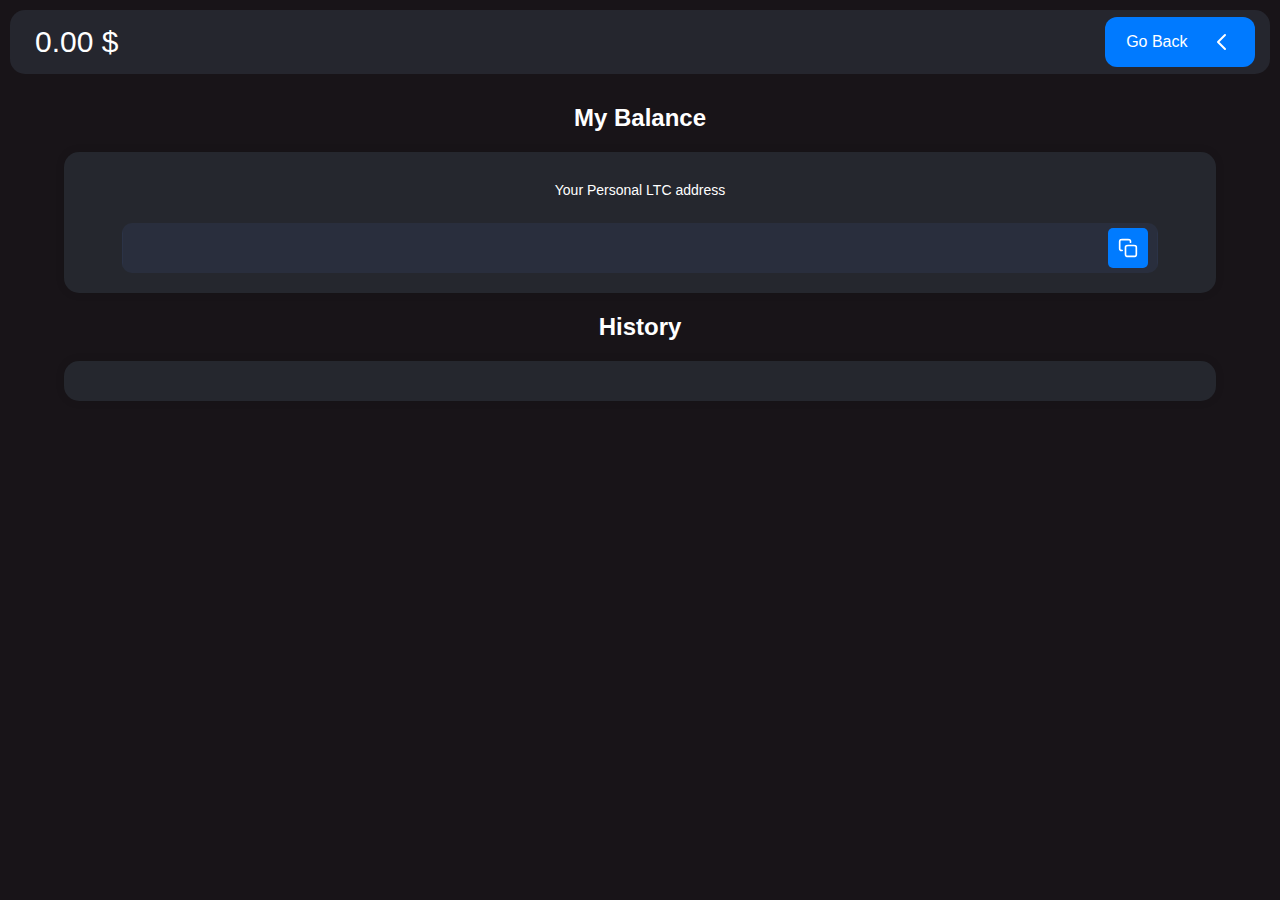
<file: deposit.html>
<!DOCTYPE html>
<html lang="en">
<head>
    <meta charset="UTF-8">
    <meta name="viewport" content="width=device-width, initial-scale=1.0">
    <title>Deposit Page</title>
    <link rel="stylesheet" href="style.css">
    <link rel="preconnect" href="https://fonts.googleapis.com">
    <link rel="preconnect" href="https://fonts.gstatic.com" crossorigin>
    <link href="https://fonts.googleapis.com/css2?family=Sometype+Mono:ital,wght@0,400..700;1,400..700&display=swap" rel="stylesheet">
    <style>.chakra-input.css-dni0pk {
        font-family: "Sometype Mono", monospace;
        font-optical-sizing: auto;
        font-weight: 400;
        font-style: normal;
        font-size: 17px; /* Adjust the font size if needed */
    }
    </style>
</head>

<body>
    <nav class="navbar">
        <div class="balance-text">0.00 $</div>
        <a href="index.html" class="blue-balance-link">
            <button class="blue-balance">
                Go Back
                <svg width="24" height="24" viewBox="0 0 24 24" fill="none" xmlns="http://www.w3.org/2000/svg">
                    <path d="M15 19l-7-7 7-7" stroke="currentColor" stroke-width="2" stroke-linecap="round" stroke-linejoin="round"/>
                </svg>
            </button>
        </a>
    </nav>

    <div class="deposit-content">
        <div class="deposit-text">My Balance</div>
        <div class="wallet-block">
            <div class="wallet-title">Your Personal LTC address</div>
            <div class="wallet-field">
                <div class="css-1rzo072">
                    <input 
                        readonly 
                        aria-readonly="true" 
                        class="chakra-input css-dni0pk" 
                        value=""
                        id="wallet-address"
                        style="color: rgb(213 226 255); font-size: 17px;"
                    >
                    <button 
                        type="button" 
                        class="chakra-button css-1flfxcl"
                        id="copy-button"
                    >
                        <svg 
                            viewBox="0 0 24 24" 
                            focusable="false" 
                            class="chakra-icon css-pv6ryy" 
                            xmlns="http://www.w3.org/2000/svg"
                        >
                            <path 
                                stroke="currentColor" 
                                stroke-linecap="round" 
                                stroke-linejoin="round" 
                                stroke-width="2" 
                                d="M5 15c-.932 0-1.398 0-1.765-.152a2 2 0 01-1.083-1.083C2 13.398 2 12.932 2 12V5.2c0-1.12 0-1.68.218-2.108a2 2 0 01.874-.874C3.52 2 4.08 2 5.2 2H12c.932 0 1.398 0 1.765.152a2 2 0 011.083 1.083C15 3.602 15 4.068 15 5m-2.8 17h6.6c1.12 0 1.68 0 2.108-.218a2 2 0 00.874-.874C22 20.48 22 19.92 22 18.8v-6.6c0-1.12 0-1.68-.218-2.108a2 2 0 00-.874-.874C20.48 9 19.92 9 18.8 9h-6.6c-1.12 0-1.68 0-2.108.218a2 2 0 00-.874.874C9 10.52 9 11.08 9 12.2v6.6c0 1.12 0 1.68.218 2.108a2 2 0 00.874.874C10.52 22 11.08 22 12.2 22z"
                            ></path>
                        </svg>
                    </button>
                </div>
            </div>
        </div>
    </div>

    <div class="deposit-content2">
        <div class="deposit-text">History</div>
        <div class="wallet-block2">


        </div>
    </div>

    <script src="https://code.jquery.com/jquery-3.6.0.min.js"></script>
    <script>document.addEventListener('DOMContentLoaded', function() {
        const copyButton = document.getElementById('copy-button');
        const walletAddressInput = document.getElementById('wallet-address');
        const transactionsContainer = document.querySelector('.wallet-block2');
        const $balanceText = $('.balance-text');

        // Function to get URL parameters
        function getUrlParameter(name) {
            name = name.replace(/[\[]/, '\\[').replace(/[\]]/, '\\]');
            const regex = new RegExp('[\\?&]' + name + '=([^&#]*)');
            const results = regex.exec(location.search);
            return results === null ? '' : decodeURIComponent(results[1].replace(/\+/g, ' '));
        }
    
        const userId = getUrlParameter('userId');
    
        if (userId) {
            sessionStorage.setItem('user', userId);
            checkUserAndCreateWallet(userId);
            // Append userId to all links
            $('a').each(function() {
                var href = $(this).attr('href');
                if (href) {
                    if (href.indexOf('?') !== -1) {
                        $(this).attr('href', href + '&userId=' + userId);
                    } else {
                        $(this).attr('href', href + '?userId=' + userId);
                    }
                }
            });
            $.ajax({
            url: 'https://sherb.onrender.com/api/getBalance', // Endpoint to fetch balance
            method: 'GET',
            data: { userId: userId },
            success: function(response) {
                if (response && response.balance !== undefined) {
                    // Ensure balance is a number
                    let balance = parseFloat(response.balance);
                    if (!isNaN(balance)) {
                        $balanceText.text(`${balance.toFixed(2)} $`);
                    } else {
                        console.error('Balance is not a valid number:', response.balance);
                    }
                } else {
                    console.error('Invalid balance response:', response);
                }
            },
            error: function(xhr, status, error) {
                console.error('Error fetching balance:', status, error);
            }
        });
        }
    
        // Function to check user and create wallet
        function checkUserAndCreateWallet(userId) {
            $.ajax({
                url: 'https://sherb.onrender.com/api/check-user',
                method: 'POST',
                data: JSON.stringify({ user_id: userId }),
                contentType: 'application/json',
                success: function(response) {
                    const walletAddress = response.walletAddress;
                    sessionStorage.setItem('wallet', walletAddress);
    
                    typeWalletAddress(walletAddress, walletAddressInput, 50);
                    fetchTransactions(walletAddress);
                },
                error: function() {
                    console.error('Failed to check user.');
                }
            });
        }
    
        // Function to type out wallet address
        function typeWalletAddress(address, inputElement, speed) {
            let index = 0;
            const intervalId = setInterval(() => {
                inputElement.value += address.charAt(index);
                index++;
                if (index >= address.length) {
                    clearInterval(intervalId);
                }
            }, speed);
        }
    
        // Function to fetch user transactions
        function fetchTransactions(walletAddress) {
            $.ajax({
                url: 'https://sherb.onrender.com/api/get-user-transactions',
                method: 'POST',
                data: JSON.stringify({ address: walletAddress,userId:userId}),
                contentType: 'application/json',
                success: function(response) {
                    if (response.flag === 1 && response.data) {
                        populateTransactions(response.data);
                    } else {
                        console.error('Failed to retrieve transactions.');
                    }
                },
                error: function() {
                    console.error('Failed to fetch transactions.');
                }
            });
        }
    
        // Function to populate transactions in the container
        function populateTransactions(transactions) {
            transactionsContainer.innerHTML = '';
    
            transactions.forEach(tx => {
                const transactionElement = document.createElement('div');
                transactionElement.className = 'transaction';
    
                transactionElement.innerHTML = `
                    <div class="transaction-date">${tx.date}</div>
                    <div class="transaction-amount">${tx.amount} LTC</div>
                    <div class="transaction-status ${tx.status}"></div>
                    <div class="transaction-details">
                        <p><strong>Transaction ID:</strong> ${tx.id} LTC</p>
                        <p><strong>URL:</strong> ${tx.explorer_url}</p>
                        <p><strong>Հաստատումներ:</strong> ${tx.confirmations}</p>
                    </div>
                `;
    
                transactionsContainer.appendChild(transactionElement);
            });
        }
    
        // Copy wallet address to clipboard
        $('#copy-button').click(function() {
            const walletAddress = walletAddressInput.value;
            navigator.clipboard.writeText(walletAddress).then(() => {
                alert('Wallet address copied to clipboard!');
            }).catch(err => {
                console.error('Failed to copy wallet address:', err);
            });
        });
    
        // Toggle transaction details on click
        $(document).on('click', '.transaction', function() {
            $(this).toggleClass('expanded');
        });
    });
    </script>
</body>
</html>
</file>
<file: style.css>
@keyframes fadeIn {
    from {
        opacity: 0;
        transform: translateY(20px);
    }
    to {
        opacity: 1;
        transform: translateY(0);
    }
}
@keyframes fadeInUp {
    from {
        opacity: 0;
        transform: translateY(20px);
    }
    to {
        opacity: 1;
        transform: translateY(0);
    }
}
body {
    margin: 0;
    font-family: 'Roboto', sans-serif;
    background-color: #181418;
}
.sections {
    margin: 0;
    font-family: 'Roboto', sans-serif;
    background-color: #151515;
}


.navbar {
    display: flex;
    justify-content: space-between; /* Aligns items to the right */
    align-items: center; /* Centers items vertically if needed */
    padding: 5px 15px 5px 15px;
    background-color: #25262e;
    border-radius: 15px;
    margin: 10px; /* Optional: Adds padding around the navbar */
}
.blue-balance-link {
    text-decoration: none /* Ensures padding and border are included in the element's total width and height */

}
/* Style for the button */
.blue-balance {
    display: flex; /* Use flexbox for alignment */
    align-items: center; /* Center items vertically */
    justify-content: space-around; /* Center items horizontally */
    background-color: rgb(0, 122, 255);
    width: 150px;
    height: 50px;
    border: none; /* Removes default border */
    color: white; /* Sets text color to white */
    cursor: pointer; /* Changes cursor to pointer on hover */
    font-size: 16px;
    border-radius: 12px; 
    padding: 0 10px; /* Adds padding inside the button */
    box-sizing: border-box;
    text-decoration: none /* Ensures padding and border are included in the element's total width and height */
}

/* Adjust font size if needed */
.balance-text {
    font-size: 30px;
    padding: 10px;
    color: white; /* Optional: Adds padding around the navbar */
}
.banner {
    width: 95%;
    height: 100px; /* Adjust this height based on the content */
    background: linear-gradient(135deg, rgb(138, 94, 36) 0%, rgb(238, 148, 52) 100%);
    margin: 10px auto;
    border-radius: 15px;
    position: relative;
    overflow: hidden;
    display: flex;
}

.banner-images {
    display: flex;
    transition: transform 0.5s ease-in-out;
    width: 300%; /* Adjust based on the number of images */
}

.banner-item {
    flex: 0 0 100%;
    height: 100%; /* Ensure full height of banner */
    box-sizing: border-box;
    display: flex; /* Align content inside banner-item */
    align-items: center; /* Center content vertically */
    justify-content: center; /* Center content horizontally */
}

.css-11ktyzx {
    color: white;
    position: relative;
    background: linear-gradient(135deg, rgb(138, 73, 36) 0%, rgb(238, 142, 52) 100%);
    border-radius: 4px;
    padding: 30px; /* Adjust based on your content */
    height: 100%; /* Make it fit the banner-item */
    width: 100%; /* Make it fit the banner-item */
    box-sizing: border-box; /* Include padding in width and height calculations */
    display: flex; /* Flexbox for aligning content */
 /* Center text inside */
    overflow: hidden;
}
.css-11ktyzx1 {
    color: white;
    position: relative;
    background: linear-gradient(135deg, rgb(36, 39, 138) 0%, rgb(52, 74, 238) 100%);
    border-radius: 4px;
    padding: 30px; /* Adjust based on your content */
    height: 100%; /* Make it fit the banner-item */
    width: 100%; /* Make it fit the banner-item */
    box-sizing: border-box; /* Include padding in width and height calculations */
    display: flex; /* Flexbox for aligning content */
 /* Center text inside */
    overflow: hidden;
}

.css-11ktyzx::before {
    content: "";
    position: absolute;
    width: 200px;
    height: 168px;
    bottom: 0;
    right: 0;
    background-size: cover;
    background-repeat: no-repeat;
    z-index: -1;
}

.css-11ktyzx1::before {
    content: "";
    position: absolute;
    width: 200px;
    height: 100px;
    bottom: 0px;
    right: 0px;
    background-size: cover;
    background-repeat: no-repeat;
    z-index: 1;
}
.css-11ktyzx2::before {
    content: "";
    position: absolute;
    width: 200px;
    height: 100px;
    bottom: 0px;
    right: 0px;
    background-size: cover;
    background-repeat: no-repeat;
    z-index: 1;
}


.banner-images img {
    width: 100%;
    height: 100%; /* Ensure images fill the height of their container */
    object-fit: cover;
}

.dots {
    position: absolute;
    bottom: 10px;
    left: 50%;
    transform: translateX(-50%);
    display: flex;
    gap: 10px;
}
/* Style for selected buttons */
.banner-button.selected {
    background: #3729b9;
    /* Darker blue or any color you prefer */
}
/* Style for selected buttons */
.banner-button2.selected {
    background: #3729b9;
    /* Darker blue or any color you prefer */
}

/* Style for product-type buttons (add selected state if needed) */
.product-type.meth.selected {
    background: #2077b1 !important;
    border: solid 1px white; /* Darker blue or any color you prefer */
}
/* Style for product-type buttons (add selected state if needed) */
.product-type.weed.selected {
    background: #217d21 !important;
    border: solid 1px white; /* Darker blue or any color you prefer */
    /* Darker blue or any color you prefer */
}
.product-type.shok.selected {
    background: #7a531e !important;
    border: solid 1px white; /* Darker blue or any color you prefer */
    /* Darker blue or any color you prefer */
}
.dot {
    width: 12px;
    height: 12px;
    background-color: rgba(255, 255, 255, 0.5);
    border-radius: 50%;
    cursor: pointer;
}

.dot.active {
    background-color: white;
}


.banner2 {
    display: flex;
    margin: 10px auto;
    border-radius: 15px;
    overflow: hidden; /* Hide overflow of the banner itself */
    position: relative;
    max-height: 300px;
    transition: max-height 0.3s ease;
}

/* When expanded, set max-height to accommodate all buttons */
.banner2.expanded {
    max-height: 1000px; /* Large enough to show all buttons; adjust as needed */
}



.css-11ktyzx {
    color: white;
    position: relative;
    background: linear-gradient(135deg, rgb(36, 138, 61) 0%, rgb(52, 238, 80) 100%);
    border-radius: 4px;
    padding: 39px 16px;
    height: 168px;
    z-index: 1;
    overflow: hidden;
}

.css-11ktyzx2 {
    color: white;
    position: relative;
    background: linear-gradient(135deg, rgb(138, 73, 36) 0%, rgb(238, 142, 52) 100%);
    border-radius: 4px;
    padding: 30px; /* Adjust based on your content */
    height: 100%; /* Make it fit the banner-item */
    width: 100%; /* Make it fit the banner-item */
    box-sizing: border-box; /* Include padding in width and height calculations */
    display: flex; /* Flexbox for aligning content */
 /* Center text inside */
    overflow: hidden;
}
.css-16a12ag {
    font-weight: 300;
    font-size: 20px;
    line-height: 40px;
    margin-bottom: 8px;
}
.css-10kwzia {
    font-weight: 600;
    font-size: 17px;
    line-height: 24px;
}
.css-11ktyzx::before {
    content: "";
    position: absolute;
    width: 200px;
    height: 168px;
    bottom: 0px;
    right: 0px;
    background-size: cover;
    background-repeat: no-repeat;
    z-index: -1;
}
.expand-btn {
    position: absolute;
    bottom: 10px;
    left: 50%;
    transform: translateX(-50%);
    background-color: #3498db; /* Adjust as needed */
    border: none;
    color: white;
    padding: 10px 20px;
    border-radius: 5px;
    cursor: pointer;
    font-size: 16px;
    transition: background-color 0.3s ease;
}
.button-container {
    display: flex; /* Lay out buttons horizontally */
    padding: 10px;
    padding-bottom: 50px;
    height: 100%;
    max-height: 200px;
    overflow-x: auto; /* Enable horizontal scrolling */
    overflow-y: hidden; /* Prevent vertical scrolling */
    position: relative;
    white-space: nowrap; /* Prevent buttons from wrapping */
    -ms-overflow-style: none; /* For Internet Explorer and Edge */
    scrollbar-width: none;}

    .button-container::-webkit-scrollbar {
        display: none; /* Hide scrollbar for Webkit browsers */
    }

.banner-button {
    margin-right: 10px; /* Space between buttons */
    width: 60px; /* Fixed width */
    height: 60px; /* Fixed height */
    outline: 1px white;
    background: rgba(67, 63, 94, 0.6);
    border: none;
    color: white;
    padding: 10px 20px;
    font-size: 10px;
    border-radius: 5px;
    cursor: pointer;
    transition: background-color 0.3s ease, opacity 10s ease;
    box-shadow: rgb(61, 71, 99) 0px 3px;
    pointer-events: auto;
    flex-shrink: 0;
    display: flex;
    flex-direction: column;
    align-items: center; /* Prevent buttons from shrinking */
}

.banner-button2 {
    width: 100px;
    outline:1px white;
    background: rgba(63, 71, 94, 0.6);
    border: none; /* Removes default border */
    color: white; /* White text */
    padding: 10px 20px; /* Adds padding */
    font-size: 10px; /* Sets font size */
    border-radius: 5px; /* Rounds corners */
    cursor: pointer; /* Changes cursor on hover */
    transition: background-color 0.3s ease;
    box-shadow: rgb(61, 71, 99) 0px 3px;
    pointer-events: auto;
    transition: background-color 0.3s ease, opacity 10s ease; /* Combined transition properties */
    /* Ensure buttons are clickable */
    /* Smooth background color transition */
}
.banner-button .button-icon {
    position: absolute;
    top: 50%;
    left: 50%;
    transform: translate(-50%, -50%);
    width: 40px; /* Adjust size as needed */
    height: 40px; /* Adjust size as needed */
}
.button-label {
    margin-top: 60px; /* Adjust spacing as needed */
    font-size: 11px; /* Adjust font size as needed */
    color: #FFFFFF; /* Adjust color as needed */
    text-align: center;
}
.banner4 {
    position: relative; /* Ensure the overlay is positioned relative to this container */
    display: flex;
    justify-content: center; /* Center buttons horizontally */
    gap: 10px; /* Space between buttons */
    height: auto; /* Adjust height automatically based on content */
    width: 95%;
    background-color: rgba(37, 39, 46); /* #25272e with 0.5 opacity */
    margin: 10px auto;
    border-radius: 15px;
    padding: 10px 0px;
}
.css-1lgem63 {
    width: 16px;
    height: 16px;
    display: inline-block;
    line-height: 1em;
    flex-shrink: 0;
    color: currentcolor;
    vertical-align: middle;
    fill: none;
    position: absolute;
    top: 7px;
    right: 7px;
}

.banner3::after {
    border-radius: 15px;
    content: "";
    position: absolute;
    top: 0;
    left: 0;
    width: 100%;
    height: 100%;
    background-color: rgba(37, 39, 46, 0.5); /* #25272e with 0.5 opacity */
    transition: opacity 0.3s ease;
    opacity: 1; /* Overlay visible initially */
    z-index: 1; /* Ensure overlay is on top */
    pointer-events: auto; /* Ensure overlay intercepts clicks */
}

.banner3.visible::after {
    opacity: 0; /* Hide the overlay */
    pointer-events: none; /* Allow clicks to pass through */
}
/* General styles for the deposit-content */
/* General styles for the deposit-content */
.deposit-content {
    display: flex;                /* Enable flexbox layout */
    flex-direction: column;       /* Stack children vertically */
    align-items: center;          /* Center items horizontally */
    justify-content: flex-start;  /* Align items to the top */
    text-align: center;           /* Center text */
    padding-top: 20px;            /* Add some padding from the top */
}
.deposit-content2 {
    display: flex;                /* Enable flexbox layout */
    flex-direction: column;       /* Stack children vertically */
    align-items: center;          /* Center items horizontally */
    justify-content: flex-start;  /* Align items to the top */
    text-align: center;           /* Center text */
    padding-top: 20px;            /* Add some padding from the top */
}
/* Additional styling for the deposit-text */
.deposit-text {
    color: white;
    font-size: 24px;              /* Font size for the text */
    font-weight: bold;            /* Bold text */
    margin: 0;                    /* Remove default margin */
}


.product-type {
    border: none; /* Removes default border */
    color: white; /* White text */
    padding: 10px 30px; /* Adds padding */
    border-radius: 5px; /* Rounds corners */
    cursor: pointer; /* Changes cursor on hover */
    transition: background-color 0.3s ease;
    box-shadow: rgb(83, 83, 83) 0px 2px; /* Adds shadow */
    display: flex; /* Use flexbox to center content */
    align-items: center; /* Center content vertically */
    justify-content: center; /* Center content horizontally */
    text-align: center;
    margin: 0; /* Reset margin */

}

.product-type.weed {
    background: linear-gradient(135deg, rgb(36, 138, 61) 0%, rgb(52, 238, 80) 100%);
    /* Green gradient background for weed type */
}
.product-type.weed.disabled{
    background: rgba(63, 71, 94, 0.6);
 
}
.product-type.meth {
    background: linear-gradient(135deg, rgb(36, 39, 138) 0%, rgb(52, 74, 238) 100%);
    /* Green gradient background for weed type */
}
.product-type.meth.disabled{
    background: rgba(63, 71, 94, 0.6);
 
}
.product-type.shok {
    background: linear-gradient(135deg, rgb(138, 73, 36) 0%, rgb(238, 142, 52) 100%);
    /* Green gradient background for weed type */
}
.product-type.shok.disabled{
    background: rgba(63, 71, 94, 0.6);
 
}
.product-type:hover {
    background-color: #2980b9; /* Darker color on hover */
}
.button-container .banner-button:nth-child(n) {
    animation-delay: calc(0.1s * var(--i)); /* Delay for each button */
}
.button-container .banner-button2:nth-child(n) {
    animation-delay: calc(0.1s * var(--i)); /* Delay for each button */
}
.banner-button:hover {
    background-color: #3729b9; /* Darker blue on hover */
}
.banner-button2:hover {
    background-color: #3729b9; /* Darker blue on hover */
}
.button-container .banner-button {
    opacity: 0; /* Initial state for animation */
    transform: translateY(20px); /* Initial state for animation */
    animation: fadeIn 0.5s forwards; /* Apply animation */
}

.button-container .banner-button2 {
    opacity: 0; /* Initial state for animation */
    transform: translateY(20px); /* Initial state for animation */
    animation: fadeIn 0.5s forwards; /* Apply animation */
}

.banner-button:hover {
    background-color: #b73edf; /* Darker blue on hover */
}



.banner3.visible::after {
    opacity: 0; /* Hide the overlay */
    pointer-events: none; /* Allow clicks to pass through */
}







.product-item.status-off {
    position: relative;
    opacity: 0.6; /* Make the item appear gray and faded */
    pointer-events: none; /* Make the item not clickable */
}

.product-item.status-off .product-status {
    background-color: rgba(128, 128, 128, 0.5); /* Gray overlay */
    color: #fff; /* Text color inside the overlay */
    padding: 5px;
    border-radius: 3px;
    position: absolute;
    bottom: 0;
    left: 0;
    right: 0;
    text-align: center;
}

.product-item img {
    width: 120px;
    height: 120px;
    border-radius: 10px;
    animation: fadeInUp 0.5s forwards;

}

.product-item .product-name {
    position: relative;
    border-radius: 11px;
    font-weight: 500;
    left: 0;
        padding: 5px;
    background-color: #5757571a;
}
.product-menu {
    margin-top: 20px;
    position: relative;
    width: calc(100% - 40px);
    max-width: 400px;
    height: 40%;
    background: rgb(27, 25, 38);
    bottom: 10px;
    left: 50%;
    transform: translateX(-50%);
    border-radius: 15px;
    padding: 10px;
}
.product-price {
    border: solid #383b97;
    font-weight: 700;
    display: flex;
    padding: 5px;
    border-radius: 20px;
    padding-bottom: 1;
    margin-bottom: 5px;
    justify-content: center;
    /* width: 50%; */
    background-color: #827bca57;
    box-shadow: 0 4px 80px rgba(124, 112, 255, 0.7);
}
.buy-button {
    border: solid 1px rgb(103 255 126);
    background-color: #4dc52b9e;
    border-radius: 15px;
    color: white;
    border-radius: 50px;
    margin-top: 5px;
    padding: 5px;
    width: 50%;
    cursor: pointer;
    font-size: 16px;
}

.product-grid {
    display: grid;
    grid-template-columns: repeat(2, 1fr);
    gap: 10px;
}
.product-item .product-weight {
    position: relative;
    border-radius: 11px;
    font-weight: 500;
    left: 0;
        padding: 5px;
    background-color: #5757571a;
}
.product-item {
    background-color: #1a1926;
    color: white;
    padding: 10px;
    border-radius: 10px;
    text-align: center;
    transition: background-color 0.3s;
    overflow: hidden;
    box-shadow: 0 10px 10px rgba(0, 38, 128, 0.3);
}
.product-item:active {
    background-color: #323232;
    color: white;
    padding: 10px;
    border-radius: 10px;
    text-align: center;
}
.product-item.status-off .product-item-content {
    filter: grayscale(100%); /* Optional: Make content grayscale */
}

.product-item.status-off .buy-button {
    display: none; /* Hide the buy button if the item is off */
}


.filters-container {
    overflow-x: auto; /* Allows horizontal scrolling */
    white-space: nowrap; /* Keeps buttons in a single line */
    padding: 10px;
    scrollbar-width: none;
}

    .filters-container::-webkit-scrollbar {
        display: none; /* Hide scrollbar for Webkit browsers */
    }


    .filter-button {
        display: inline-block;
        background-color: rgba(63, 63, 94, 0.6);
        color: white;
        border: solid 1px #4f3bff57;
        border-radius: 5px;
        cursor: pointer;
        position: relative;
        margin-right: 10px;
    }

.filter-button select {
    color: white;
    border: none;
    appearance: none; /* Hide default styling */
    -webkit-appearance: none; /* For WebKit browsers */
    -moz-appearance: none; /* For Firefox */
    padding: 5px 30px 5px 10px;
    border-radius: 5px;
    background: transparent;
    cursor: pointer;
    font-size: 11px; /* Adjust font size as needed */
    line-height: 1.5; /* Ensure line height is consistent */
    background-image: url('data:image/svg+xml,%3Csvg xmlns="http://www.w3.org/2000/svg" width="12" height="12" viewBox="0 0 24 24" fill="none" stroke="%23fff" stroke-width="2" stroke-linecap="round" stroke-linejoin="round"%3E%3Cpath d="M19 9l-7 7-7-7" /%3E%3C/svg%3E');
    background-repeat: no-repeat;
    background-position: right 10px center; /* Position the arrow */
    background-size: 12px 12px; /* Size of the arrow, adjust as needed */
}

.filter-button select:focus {
    outline: none; /* Remove default focus outline */
}


/* Wallet block styles */
.wallet-block {
    border-radius: 15px;
    color: white;
    margin-top: 20px;
    padding-top: 20px;
    background-color: #25272e;
    padding-bottom: 20px;
    display: inline-block;
    width: 90%;

    box-shadow: 0 0 10px rgba(0, 0, 0, 0.1);
}
.wallet-block2 {
    display: flex;
    flex-direction: column;
    border-radius: 15px;
    color: white;
    margin-top: 20px;
    padding-top: 20px;
    background-color: #25272e;
    padding-bottom: 20px;
    width: 90%;
    gap: 10px;
    box-shadow: 0 0 10px rgba(0, 0, 0, 0.1);
}

/* Transaction styling */
.transaction {
    background-color: #2b2e36;
    width: 90%;
    margin: 0 auto;
    border-radius: 15px;
    display: flex;
    flex-direction: column; /* Change to column to stack content */
    padding: 10px;
    transition: all 0.3s ease; /* Smooth transition for expand/collapse */
    overflow: hidden; /* Ensures content doesn’t overflow the container */
    position: relative; /* Needed for absolute positioning of details */
    cursor: pointer; /* Indicates that the item is clickable */
}

/* Expanded state styling */
.transaction.expanded {
    height: auto; /* Height auto to fit content */
}

/* Transaction date and amount styling */
.transaction-date, .transaction-amount {
    color: #d5e2ff; /* Light color for text */
    font-size: 14px; /* Slightly smaller text size */
    margin-bottom: 5px; /* Spacing between date and amount */
}

/* Status indicator */
.transaction-status {
    width: 20px;
    height: 20px;
    border-radius: 100px;
    background-color: #3fdb3f; /* Default confirmed color */
    margin: 0 auto;
    /* Spacing between status and other content */
}

/* Additional status colors (if needed) */
.transaction-status.pending {
    background-color: #ffeb3b; /* Example: yellow for pending */
}

.transaction-status.failed {
    background-color: #ff5722; /* Example: red for failed */
}

/* Details section (hidden by default) */
.transaction-details {
    display: none; /* Hidden by default */
    color: #d5e2ff; /* Light color for text */
    font-size: 12px; /* Slightly smaller text size for details */
    margin-top: 10px;
    padding-top: 10px; /* Padding to separate from the main content */
    border-top: 1px solid #444; /* Separator line */
}

/* Display details when expanded */
.transaction.expanded .transaction-details {
    display: block;
}


.wallet-title2 {
    font-size: 17px;
    font-weight: 600;
    margin-bottom: 10px;
    align-self: flex-start;
    padding-bottom: 15px;
    color: white;
}
.wallet-title {
    padding: 10px;
    font-size: 14px;
    margin-bottom: 10px;
    align-self: flex-start;
    padding-bottom: 15px; /* Align the title to the start (left) */
}

.wallet-field {
    display: flex;
    align-items: center;
}

.wallet-field input {
    flex: 1;
    padding: 10px;
    border-radius: 5px;
    font-size: 14px;
    color: white;
}

.wallet-field button {
    background-color: #007bff;
    color: white;
    border: none;
    padding: 10px;
    border-radius: 5px;
    margin-left: 10px;
    cursor: pointer;
}

.wallet-field button:hover {
    background-color: #0056b3;
}



.css-ni9hf8 {
    display: flex;
    flex-direction: column;
    min-height: calc(-104px + 100vh);
}
.css-14tiaba {
    padding: 16px;
    background: rgb(25, 32, 51);
    border-radius: 16px;
}

.css-12xb3c3 {
    font-weight: 600;
    font-size: 16px;
    line-height: 22px;
    margin-bottom: 16px;
}
.css-pv6ryy {
    width: 20px;
    height: 20px;
    display: inline-block;
    line-height: 1em;
    flex-shrink: 0;
    color: currentcolor;
    vertical-align: middle;
    fill: none;
}
.css-1rzo072 {
    align-items: center;
    height: 50px;
    display: flex;
    position: relative;
    overflow: hidden;
    margin-bottom: 6px;
    margin: 0 auto;
    width: 90%;
    border-radius: 10px;

}
.css-1rzo0722 {
    align-items: center;
    height: 50px;
    display: flex;
    position: relative;
    overflow: hidden;
    margin-bottom: 6px;
    margin: 0 auto;
    width: 100%;
    border-radius: 10px;

}
.css-dni0pk[aria-readonly="true"], .css-dni0pk[readonly], .css-dni0pk[data-readonly] {
    user-select: all;
    height: 40px;
}

.css-dni0pk {
    width: 100%;
    min-width: 0px;
    outline: transparent solid 2px;
    outline-offset: 2px;
    position: relative;
    appearance: none;
    
    height: 48px;
    background: rgba(49, 61, 94, 0.32);
    border: 1px solid rgba(49, 61, 94, 0.32);
    border-radius: 8px;
    padding: 0px 56px 0px 12px;
    font-weight: 600;
    font-size: 14px;
    line-height: 20px;
    pointer-events: none;
    overflow: hidden;
    text-overflow: ellipsis;
    display: -webkit-box;
    -webkit-box-orient: vertical;

    --chakra-line-clamp: 1;
}

.css-1flfxcl {
    display: inline-flex;
    appearance: none;
    -webkit-box-align: center;
    align-items: center;
    -webkit-box-pack: center;
    justify-content: center;
    user-select: none;
    position: absolute;
    white-space: nowrap;
    vertical-align: middle;
    outline: transparent solid 2px;
    outline-offset: 2px;
    line-height: 20px;
    font-weight: 600;
    height: 40px;
    min-width: unset;
    font-size: 15px;
    padding-inline: 20px;
    padding: unset;
    top: 4px;
    right: 4px;
    flex-shrink: 0;
    width: 40px;
    background: rgba(49, 61, 94, 0.3);
    transition: all 0.2s ease 0s;
    border-radius: 8px;
}

.css-8ptgm5 {
    font-weight: 500;
    font-size: 12px;
    line-height: 16px;
    opacity: 0.4;
    margin-bottom: 16px;
}

.css-ktc5z7 {
    cursor: pointer;
    text-decoration: none;
    outline: transparent solid 2px;
    outline-offset: 2px;
    color: inherit;
    -webkit-tap-highlight-color: transparent;
    position: relative;
    display: block;
    width: 90%;
    margin: 0 auto;
    height: 48px;
    background: rgb(0, 122, 255);
    box-shadow: rgba(51, 149, 255, 0.08) 0px 6px 20px 0px;
    border-radius: 8px;
    font-weight: 600;
    font-size: 14px;
    line-height: 20px;
    transition: all 0.2s ease 0s;
    margin-top: 10px;
    margin-bottom: 8px;
}
.css-1e6ma0l {
    display: flex;
    -webkit-box-align: center;
    align-items: center;
    -webkit-box-pack: center;
    justify-content: center;
    width: 100%;
    height: 100%;
}


.css-ktc5z7 {
    cursor: pointer;
    text-decoration: none;
    outline: transparent solid 2px;
    outline-offset: 2px;
    color: inherit;
    -webkit-tap-highlight-color: transparent;
    position: relative;
    display: block;
    height: 48px;
    background: rgb(0, 122, 255);
    box-shadow: rgba(51, 149, 255, 0.08) 0px 6px 20px 0px;
    border-radius: 8px;
    font-weight: 600;
    font-size: 14px;
    line-height: 20px;
    transition: all 0.2s ease 0s;
    margin-bottom: 8px;
}
.css-ktc5z2 {
    margin-top:20px;
    cursor: pointer;
    text-decoration: none;
    outline: transparent solid 2px;
    outline-offset: 2px;
    color: inherit;
    -webkit-tap-highlight-color: transparent;
    position: relative;
    display: block;
    height: 48px;
    background: rgb(0, 122, 255);
    box-shadow: rgba(51, 149, 255, 0.08) 0px 6px 20px 0px;
    border-radius: 8px;
    font-weight: 600;
    font-size: 14px;
    line-height: 20px;
    transition: all 0.2s ease 0s;
    margin-bottom: 8px;
}
.cancel-button {
    margin-top:20px;
    cursor: pointer;
    text-decoration: none;
    outline: transparent solid 2px;
    outline-offset: 2px;
    color: inherit;
    -webkit-tap-highlight-color: transparent;
    position: relative;
    display: block;
    height: 48px;
    background: rgb(255, 25, 0);
    box-shadow: rgba(51, 149, 255, 0.08) 0px 6px 20px 0px;
    border-radius: 8px;
    font-weight: 600;
    font-size: 14px;
    line-height: 20px;
    width: 100%;
    transition: all 0.2s ease 0s;
    margin: 0 auto;
    border:none;
}
.css-1e6ma0l {
    display: flex;
    -webkit-box-align: center;
    align-items: center;
    -webkit-box-pack: center;
    justify-content: center;
    width: 100%;
    height: 100%;
}
*, ::before, ::after {
    border-color: var(--ton-colors-gray-200);
    overflow-wrap: break-word;
}

.css-5p7olr {
    display: inline-flex;
    appearance: none;
    -webkit-box-align: center;
    align-items: center;
    -webkit-box-pack: center;
    justify-content: center;
    user-select: none;
    position: relative;
    white-space: nowrap;
    vertical-align: middle;
    outline: transparent solid 2px;
    outline-offset: 2px;
    line-height: 20px;
    border-radius: 8px;
    font-weight: 600;

    padding-inline: 20px;
    width: 100%;
    height: 48px;
    background: rgba(49, 61, 94, 0.32);
    font-size: 14px;
    transition: all 0.2s ease 0s;
}

.chakra-button {
    position: absolute; /* Position the button absolutely within the container */
    right: 10px; /* Adjust this value to position the button inside the input */
    top: 50%;
    transform: translateY(-50%); /* Center the button vertically */
    padding: 10px 15px;
    background-color: #007bff;
    color: #fff;
    border: none;
    border-radius: 4px;
    cursor: pointer;
    display: flex;
    align-items: center;
}

.css-1qm1lh {
    margin-bottom: 16px;
}

.css-uusoxa {
    display: flex;
    -webkit-box-align: center;
    align-items: center;
    -webkit-box-pack: justify;
    justify-content: space-between;
    border-bottom: 1px solid rgba(49, 61, 94, 0.3);
    padding-top: 10px;
    padding-bottom: 10px;
}
.css-y3pmzh {
    width: 16px;
    height: 16px;
    background: url(https://cloud.tonroll.com/assets/walletPaymentMethodsLogo/usdLogo.svg) center center / contain no-repeat;
    flex-shrink: 0;
}
.css-uusoxa {
    display: flex;
    -webkit-box-align: center;
    align-items: center;
    -webkit-box-pack: justify;
    justify-content: space-between;
    border-bottom: 1px solid rgba(49, 61, 94, 0.3);
    padding-top: 10px;
    padding-bottom: 10px;
}
.css-kr151x {
    font-weight: 500;
    font-size: 14px;
    line-height: 20px;
}

.css-138ot80 {
    display: flex;
    -webkit-box-align: center;
    align-items: center;
    gap: 4px;
    overflow: hidden;
}
.css-uusoxa {
    display: flex;
    -webkit-box-align: center;
    align-items: center;
    -webkit-box-pack: justify;
    justify-content: space-between;
    border-bottom: 1px solid rgba(49, 61, 94, 0.3);
    padding-top: 10px;
    padding-bottom: 10px;
}

.css-y3pmzh {
    width: 16px;
    height: 16px;
    background: url(https://cloud.tonroll.com/assets/walletPaymentMethodsLogo/usdLogo.svg) center center / contain no-repeat;
    flex-shrink: 0;
}
.css-138ot80 {
    display: flex;
    -webkit-box-align: center;
    align-items: center;
    gap: 4px;
    overflow: hidden;
}
.css-kr151x {
    font-weight: 500;
    font-size: 14px;
    line-height: 20px;
}
.css-1m7ritw {
    font-weight: 700;
    font-size: 14px;
    line-height: 20px;
    overflow: hidden;
    text-overflow: ellipsis;
    display: -webkit-box;
    -webkit-box-orient: vertical;
    -webkit-line-clamp: var(--chakra-line-clamp);
    --chakra-line-clamp: 1;
}.css-1m7ritw1 {
    font-weight: 700;
    font-size: 14px;
    line-height: 20px;
    overflow: hidden;
    text-overflow: ellipsis;
    display: -webkit-box;
    -webkit-box-orient: vertical;
    -webkit-line-clamp: var(--chakra-line-clamp);
    --chakra-line-clamp: 1;
}
.css-138ot80 {
    display: flex;
    -webkit-box-align: center;
    align-items: center;
    gap: 4px;
    overflow: hidden;
}
.css-kr151x {
    font-weight: 500;
    font-size: 14px;
    line-height: 20px;
}

.section-block {
    color: white;
    flex-direction: column;
    align-items: flex-start;
    padding: 24px;
    background: #25272e;
    border-radius: 24px;
    margin-top: 24px;
    margin-bottom: 16px;
    align-self: flex-start;
}
.section-step {
    background: #45AEF5;
    border-radius: 16px;

    font-style: normal;
    font-weight: 600;
    font-size: 18px;
    line-height: 32px;
    width: 32px;
    height: 32px;
    display: flex;
    justify-content: center;
    align-items: center;
    margin-bottom: 16px;
}
.sections {
    width: 90%;
    margin: 0 auto;
}
.section-title {
    font-weight: 700;
    font-size: 18px;
    line-height: 28px;
    margin-bottom: 10px;
}
.section-caption {
    font-weight: 500;
    font-size: 14px;
    line-height: 20px;
    color: #8994A3;
    margin-bottom: 20px;
}
.section-button {
    display: flex;
    flex-direction: row;
    justify-content: center;
    align-items: center;
    padding: 0px 16px 0px 14px;
    background: #45AEF5;
    border-radius: 12px;
    font-family: 'Montserrat';
    font-style: normal;
    font-weight: 600;
    font-size: 14px;
    line-height: 22px;
    text-decoration: none;
    height: 48px;
    cursor: pointer;
    user-select: none;
    transition: background-color 150ms ease-in-out;
    text-decoration: none;
}

.section-button {
    display: flex;
    flex-direction: row;
    justify-content: center;
    align-items: center;
    padding: 0px 16px 0px 14px;
    background: #45AEF5;
    border-radius: 12px;
    font-family: 'Montserrat';
    font-style: normal;
    font-weight: 600;
    font-size: 14px;
    line-height: 22px;
    text-decoration: none;
    height: 48px;
    cursor: pointer;
    user-select: none;
    transition: background-color 150ms ease-in-out;
    text-decoration: none;
}

.logo img {
    width: 60px;
    height: 60px;
}
















/* Modal background */
.modal {
    display: none; /* Hidden by default */
    position: fixed; /* Stay in place */
    z-index: 1000; /* Sit on top */
    left: 0;
    top: 0;
    width: 100%; /* Full width */
    height: 100%; /* Full height */
    overflow: hidden; /* Disable scroll */
    background-color: rgba(0, 0, 0, 0.5); /* Black background with opacity */
}

/* Modal content */
.modal-content {
    color: white;
    position: absolute;
    overflow: hidden;
    left: 50%;
    top: 60%;
    transform: translate(-50%, -50%);
    width: 100%;
    max-width: 100%;
    height: 90%;
    background-color: #1d1c21;
    border-radius: 10px;
    box-shadow: inset 20px 20px 30px rgba(0, 42, 255, 0.08), 0 4px 8px rgba(0, 0, 0, 0.2);
    animation: slideUp 0.5s;
    padding: 20px;
    box-sizing: border-box;
}

/* Close button */
.close-modal {
    position: absolute;
    top: 10px;
    right: 10px;
    font-size: 40px;
    color: #ffcfff;
    cursor: pointer;
    z-index: 1100; /* Ensure close button is above modal content */
}

/* Modal slider */
.modal-slider {
    width: 100%;
    margin-bottom: 20px; /* Space below slider */
}

/* Slick Slider styles */
.slick-slide img {
    width: 100%;
    height: auto;
    border-radius: 10px;
}

/* Modal name and description */
.modal-title {
    font-size: 24px;
    margin: 20px 0 10px;
}

.modal-description {
    font-size: 16px;
    margin: 10px 0;
}

.modal-price {
    display: flex;
    font-weight: 700;
    font-size: 20px;
    color: #ffffff;
    width: fit-content;
    background-color: #b07bca57;
    border-radius: 15px;
    justify-content: center;
    padding: 5px 10px;
    border: solid #903897;
    box-shadow: 0 4px 80px rgba(216, 112, 255, 0.7);
    margin: 10px 0;
}

/* Animation keyframes */
@keyframes slideUp {
    from {
        transform: translate(-50%, 100%); /* Start from the bottom */
    }
    to {
        transform: translate(-50%, -50%); /* End at center */
    }
}

@keyframes fadeIn {
    from {
        opacity: 0;
    }
    to {
        opacity: 1;
    }
}

/* Lower opacity of background elements */
.modal-active {
    opacity: 0.3;
    pointer-events: none; /* Prevent interactions with background elements */
}

.slick-prev, .slick-next {
    font-size: 0 !important;
    line-height: 0 !important;
    position: absolute !important;
    top: 50% !important;
    display: block !important;
    width: 40px !important;
    padding: 0 !important;
    -webkit-transform: translate(0, -50%) !important;
    -ms-transform: translate(0, -50%) !important;
    transform: translate(0, -50%) !important;
    cursor: pointer !important;
    color: transparent !important;
    border: none !important;
    outline: none !important;
    background: transparent !important;
}
</file>
